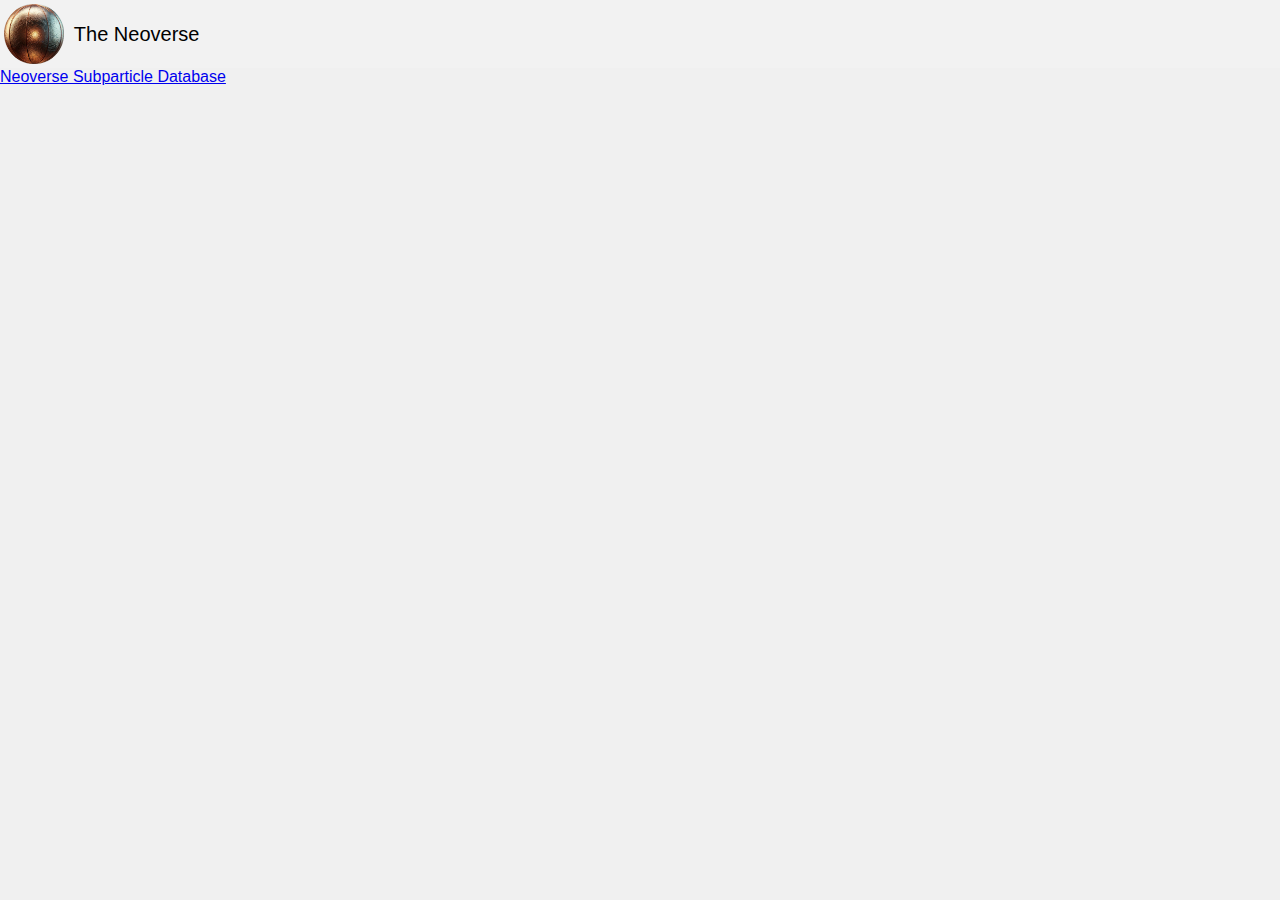
<file: index.html>
<!DOCTYPE html>
<html lang="en">
<head>
    <meta charset="UTF-8">
    <meta name="viewport" content="width=device-width, initial-scale=1.0">
    <title>The Neoverse | Home</title>
    <link rel="stylesheet" href="main.css">
    <link rel="shortcut icon" href="favicon.ico" type="image/x-icon">
</head>
<body>
    <div id="logo-container">
        <a class="logo-link" href="index.html">
            <div class="logo">
                <img class="orb" src="" alt="">
                <p class="logo-text">The Neoverse</p>
            </div>
        </a>
    </div>
    <a href="subparticle_data.html">Neoverse Subparticle Database</a>
    <script src="logo.js"></script>
</body>
</html>
</file>
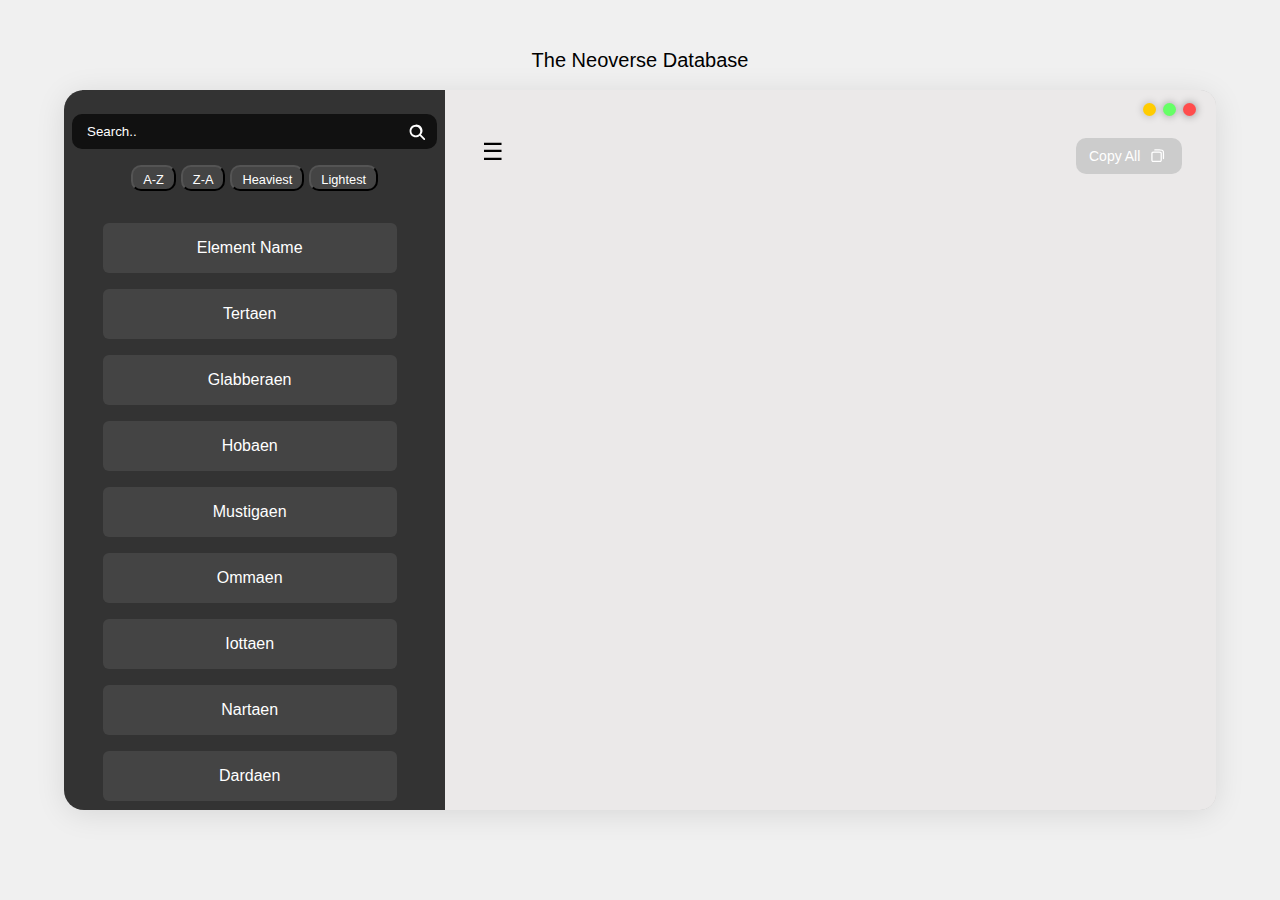
<file: subparticle_data.html>
<!DOCTYPE html>
<html lang="en">
<head>
    <meta charset="UTF-8">
    <meta name="viewport" content="width=device-width, initial-scale=1.0">
    <title>The Neoverse | Particle Information</title>
    <link rel="stylesheet" href="subparticle_data.css">
    <link rel="shortcut icon" href="favicon.ico" type="image/x-icon">
</head>
<body>
    <div id="title-container">
        <div class="title-div">
            <p class="title-text">The Neoverse Database</p>
        </div>
    </div>
    <img class="guide" src="images/neoverse_database/close_app_guide_right.png" alt="arrow and text showing how to close the website, slash app">
    <div class="container">
        <div class="red-dot"></div>
        <div class="yellow-dot"></div>
        <div class="green-dot"></div>
        <div class="scroll-menu" id="scrollMenu">
            <div class="sticky-container">
                <div class="search-container">
                    <input type="text" id="searchInput" class="search-input" placeholder="Search..">
                    <svg class="search-icon" width="24" height="24" viewBox="0 0 24 24" fill="none" xmlns="http://www.w3.org/2000/svg">
                        <path d="M11 4C7.13401 4 4 7.13401 4 11C4 14.866 7.13401 18 11 18C12.6569 18 14.1566 17.3284 15.3033 16.2426L19.7071 20.6464C20.0976 21.037 20.7308 21.037 21.1213 20.6464C21.5118 20.256 21.5118 19.6228 21.1213 19.2323L16.7175 14.8285C17.8033 13.6818 18.475 12.1821 18.475 10.525C18.475 6.65901 15.341 3.525 11.475 3.525C11.316 3.525 11.1582 3.53437 11 3.55303V4ZM6 11C6 8.23858 8.23858 6 11 6C13.7614 6 16 8.23858 16 11C16 13.7614 13.7614 16 11 16C8.23858 16 6 13.7614 6 11Z" fill="#FFF"/>
                    </svg>
                </div>
                <div class="control-buttons">
                    <button id="sortAZButton" class="control-button">A-Z</button>
                    <button id="sortZAButton" class="control-button">Z-A</button>
                    <button id="sortHeavyButton" class="control-button">Heaviest</button>
                    <button id="sortLightButton" class="control-button">Lightest</button>
                </div>
            </div>
            <!-- Menu items will be dynamically added here -->
        </div>
        <div class="particle-info">
            <div class="overlay" id="overlay"></div>
            <h2 id="particleTitle"></h2>
            <div class="fake-table-container" id="fakeTableContainer"></div>
            <div class="table-container hidden" id="tableContainer">
                <table id="infoTable">
                    <thead>
                        <tr>
                            <th id="nameHeader">Particle Name</th>
                            <th id="valueHeader">Value</th>
                        </tr>
                    </thead>
                    <tbody>
                        <!-- Information will be dynamically inserted here -->
                    </tbody>
                </table>
                <div id="sliderContainer" class="hidden">
                    <input type="range" min="0" max="4" value="0" id="valueSlider">
                </div>
            </div>
        </div>        
        <div class="copy-all-container">
            <div class="hamburger-menu" id="hamburgerMenu">
                <span class="hamburger-icon"></span>
                <div class="category-buttons hidden" id="categoryButtons">
                    <button id="sauzeButton" class="category-button" data-category="Sauze (T)">Sauze (T)</button>
                    <button id="gravsButton" class="category-button" data-category="Gravs (A)">Gravs (A)</button>
                    <button id="changeRateButton" class="category-button" data-category="Change Rate">Change Rate</button>
                    <button id="ennumsButton" class="category-button" data-category="Ennums">Ennums</button>
                    <button id="negatronsButton" class="category-button" data-category="Negatrons">Negatrons</button>
                    <button id="positronsButton" class="category-button" data-category="Positrons">Positrons</button>
                    <button id="tempotronsButton" class="category-button" data-category="Tempotrons">Tempotrons</button>
                    <button id="neutronsButton" class="category-button" data-category="Neutrons">Neutrons</button>
                    <button id="statictronsButton" class="category-button" data-category="Statictrons">Statictrons</button>
                    <button id="electronsButton" class="category-button" data-category="Electrons">Electrons</button>
                    <button id="ambientsButton" class="category-button" data-category="Ambients">Ambients</button>
                    <button id="matterTypeButton" class="category-button" data-category="Matter Type">Matter Type</button>
                    <button id="typeMatterTypeButton" class="category-button" data-category="Type of Matter Type">Type of Matter Type</button>
                    <button id="subchargeButton" class="category-button" data-category="Subcharge">Subcharge</button>
                </div>
            </div>
            <button id="copyAllButton" class="copy-all-button disabled">
                Copy All
                <svg class="copy-icon" width="75%" height="75%" viewBox="0 0 24 24" fill="none" xmlns="http://www.w3.org/2000/svg">
                    <path d="M7.5 3H14.6C16.8402 3 17.9603 3 18.816 3.43597C19.5686 3.81947 20.1805 4.43139 20.564 5.18404C21 6.03969 21 7.15979 21 9.4V16.5M6.2 21H14.3C15.4201 21 15.9802 21 16.408 20.782C16.7843 20.5903 17.0903 20.2843 17.282 19.908C17.5 19.4802 17.5 18.9201 17.5 17.8V9.7C17.5 8.57989 17.5 8.01984 17.282 7.59202C17.0903 7.21569 16.7843 6.90973 16.408 6.71799C15.9802 6.5 15.4201 6.5 14.3 6.5H6.2C5.0799 6.5 4.51984 6.5 4.09202 6.71799C3.71569 6.90973 3.40973 7.21569 3.21799 7.59202C3 8.01984 3 8.57989 3 9.7V17.8C3 18.9201 3 19.4802 3.21799 19.908C3.40973 20.2843 3.71569 20.5903 4.09202 20.782C4.51984 21 5.0799 21 6.2 21Z" stroke="currentColor" stroke-width="2" stroke-linecap="round" stroke-linejoin="round"/>
                </svg>
            </button>
        </div>
        <div id="notification" class="notification hidden">
            <span id="notificationText"></span>
        </div>
    </div>
    <script src="script.js"></script>
</body>
</html>
</file>
<file: main.css>
body {
    margin: 0;
    padding: 0;
    font-family: Arial, sans-serif;
    background-color: #f0f0f0;
    height: 100vh;
}

/* Logo CSS */
#logo-container {
background-color: #f2f2f2;
}

.logo-link {
    text-decoration: none; /* Ensures no underline for the link */
}

.logo {
    display: flex;
    align-items: center;
    border-radius: 10px;
    padding: .3vh .3vw; /* Adjusted padding */
    transition: background-color .2s ease-in;
    overflow: visible; /* Allow elements to overflow the container */
}

.logo:hover {
    background-color: #ddd;
    transition: background-color .2s ease-out;
}

.orb {
    width: 60px;
    height: 60px;
    position: relative; /* Make orb position relative for animation */
    transition: transform 1s ease-in-out;
    display: block; /* Ensure the orb is displayed */
    transform: none; /* Reset any transformations applied previously */
}

@keyframes wiggle-loose {
    0% { transform: rotate(0deg) translateY(0); }
    20% { transform: rotate(5deg) translateY(5px); }
    40% { transform: rotate(-5deg) translateY(10px); }
    60% { transform: rotate(5deg) translateY(15px); }
    80% { transform: rotate(-5deg) translateY(20px); }
    100% { transform: rotate(0deg) translateY(25px); }
}

@keyframes bounce {
    0% { transform: translateY(0); }
    20% { transform: translateY(-10px); }
    40% { transform: translateY(0); }
    60% { transform: translateY(-5px); }
    80% { transform: translateY(0); }
    100% { transform: translateY(0); }
}

@keyframes fall {
    0% { transform: translateY(0) rotate(0deg); }
    100% { transform: translateY(100vh) rotate(360deg); }
}

@keyframes grow-back {
    0% { transform: scale(0) rotate(0deg); }
    100% { transform: scale(1) rotate(360deg); }
}

.logo .logo-text {
    font-size: 20px; /* Adjusted font size */
    color: #000;
    margin-left: 10px;
    margin-right: 5px;
    text-decoration: none; /* Ensures no underline for the text */
    transition: margin-left 1s ease-in-out; /* Ensure smooth animation for margin-left */
}
</file>
<file: subparticle_data.css>
/* General styles */
body {
    margin: 0;
    padding: 0;
    font-family: Arial, sans-serif;
    background-color: #f0f0f0;
    display: flex;
    justify-content: center;
    align-items: center;
    height: 100vh;
    overflow: hidden;
}

body, .container, .scroll-menu, .control-buttons, .copy-all-container, .hamburger-menu, .notification {
    user-select: none;
}

.guide {
    position: absolute;
    top: calc(50% - 605px) ;
    left: calc(100% - 342px);
    z-index: 1001;
    max-width: 27vw;
}

/* Page title CSS */
#title-container {
    position: absolute;
    top: 4vh;
}

.title-div {
    display: flex;
    align-items: center;
    border-radius: 10px;
    padding: .3vh .3vw; /* Adjusted padding */
    transition: background-color .2s ease-in;
    overflow: visible; /* Allow elements to overflow the container */
}

.title-div .title-text {
    font-size: 20px; /* Adjusted font size */
    color: #000;
    margin: 10px;
    text-decoration: none; /* Ensures no underline for the text */
    transition: margin-left 1s ease-in-out; /* Ensure smooth animation for margin-left */
}


.particle-info td {
    user-select: text;
}

.container {
    display: flex;
    flex-direction: row;
    width: 90%;
    max-width: 1200px;
    height: 80vh;
    background: #d3d3d3;
    backdrop-filter: blur(10px);
    border-radius: 20px;
    box-shadow: 0 4px 30px rgba(0, 0, 0, 0.1);
    position: relative;
}

.red-dot, .yellow-dot, .green-dot {
    position: absolute;
    top: 13px;
    width: 13px;
    height: 13px;
    border-radius: 50%;
    cursor: pointer;
    transition: transform 0.3s ease;
    z-index: 1000;
    box-shadow: 0 0 9px rgba(0, 0, 0, 0.2);
}

.red-dot {
    right: 20px;
    background-color: #ff4d4d;
    box-shadow: 0 0 9px rgba(0, 0, 0, 0.432);
}

.yellow-dot {
    right: 60px;
    background-color: #ffcc00;
    box-shadow: 0 0 9px rgba(0, 0, 0, 0.24);
}

.green-dot {
    right: 40px;
    background-color: #66ff66;
    box-shadow: 0 0 9px rgba(0, 0, 0, 0.356);
}

.red-dot:hover, .yellow-dot:hover, .green-dot:hover {
    transform: scale(1.2);
}

.scroll-menu {
    flex: 1;
    display: flex;
    flex-direction: column;
    background: #333;
    gap: 1em;
    box-sizing: border-box;
    padding: 2vh;
    border-top-left-radius: 20px;
    border-bottom-left-radius: 20px;
    overflow-y: auto;
    position: relative;
    align-items: center;
    padding-top: 0px;
}

/* Scrollbar styling */
.scroll-menu::-webkit-scrollbar {
    width: 8px; /* Make scrollbar skinny */
}

.scroll-menu::-webkit-scrollbar-track {
    background: #444; /* Track color */
    border-radius: 10px; /* Track border radius */
}

.scroll-menu::-webkit-scrollbar-thumb {
    background-color: #888; /* Thumb color */
    border-radius: 10px; /* Thumb border radius */
    border: 2px solid #444; /* Border to create space around thumb */
}

.sticky-container {
    position: sticky;
    top: 0;
    width: 100%;
    padding-top: 1.5em;
    height: 150px;
    background-color: #333;
    z-index: 10;
    display: flex;
    flex-direction: column;
    gap: 1em;
    align-items: center;
    padding-bottom: 1em;
}

.menu-item {
    color: white;
    background: #444;
    text-align: center;
    border-radius: 6px;
    padding: 9px;
    height: 2em;
    width: 80%;
    line-height: 2em;
    transition: background 0.3s ease, transform 0.3s ease;
    margin-right: 10px;
    display: block;
}

.menu-item:hover {
    background: #555;
    transform: scale(1.02);
    cursor: pointer;
}

.particle-info {
    flex: 2;
    display: flex;
    flex-direction: column;
    justify-content: center;
    align-items: center;
    padding: 40px;
    border: none;
    box-sizing: border-box;
    border-radius: 0 16px 16px 0;
    background-color: #EBE9E9;
    backdrop-filter: blur(20px);
    box-shadow: inset 0 0 10px rgba(0, 0, 0, 0.1);
    overflow: hidden;
    position: relative;
    z-index: 0; /* Ensure it is behind the overlay */
}

.particle-info h2 {
    margin-bottom: 20px;
    font-size: 24px;
    text-align: center;
    z-index: 1;
    margin-top: 60px; /* Ensure the h2 is not obstructed */
}

.table-container {
    width: 100%;
    height: 100%;
    overflow: auto;
    position: relative;
    z-index: 1;
    border-radius: 16px;
    border: none;
    display: flex;
    justify-content: center; /* Center horizontally */
    align-items: center; /* Center vertically */
    flex-direction: column; /* Align table and h2 vertically */
    padding-top: 60px; /* Ensure the table is not obstructed */
}

/* Scrollbar styling for table container */
.table-container::-webkit-scrollbar {
    width: 8px; /* Make scrollbar skinny */
}

.table-container::-webkit-scrollbar-track {
    background: #ddd; /* Track color */
    border-radius: 10px; /* Track border radius */
}

.table-container::-webkit-scrollbar-thumb {
    background-color: #aaa; /* Thumb color */
    border-radius: 10px; /* Thumb border radius */
    border: 2px solid #ddd; /* Border to create space around thumb */
}

.particle-info table {
    width: 100%;
    border-collapse: collapse;
    border-spacing: 0;
    border-radius: 16px;
    overflow: hidden;
}

.particle-info th {
    background-color: #ddd;
    padding: 15px;
    text-align: left;
    transition: background 0.3s ease;
    border-bottom: 1px solid #ddd;
    position: sticky;
    top: 0;
    cursor: default;
}

.particle-info td {
    padding: 15px;
    text-align: left;
    border-bottom: 1px solid #ddd;
    cursor: pointer;
    transition: background 0.3s ease;
}

.particle-info td:hover {
    background: #e0e0e0;
}

.particle-info tr:nth-child(odd) {
    background: #f2f2f2;
    transition: background .1s ease-in;
}

.particle-info tr:nth-child(even) {
    background: #fff;
    transition: background .1s ease-in;
}

.fake-table-container {
    width: 100%;
    height: 100%;
    background: #EBE9E9;
    border-radius: 0 16px 16px 0;
    position: absolute;
    top: 0;
    left: 0;
}

.copy-all-container {
    width: 100%;
    display: flex;
    align-items: center;
    justify-content: space-between;
    margin-bottom: 10px;
    position: absolute;
    top: 10px;
    right: 10px;
}

.category-buttons {
    display: flex;
    gap: 3px;
    flex-wrap: wrap;
    width: 100%; /* Ensure the category buttons span the full width */
    overflow: hidden;
}

.category-button {
    align-items: center;
    color: white;
    background: #444;
    text-align: center;
    border-radius: 6px;
    padding: 4px;
    height: 3em;
    line-height: 1.5em;
    transition: background 0.3s ease, transform 0.3s ease;
    cursor: pointer;
    font-size: 0.7em;
}

.category-button:hover {
    background: #555;
    transform: scale(1.02);
}

/* Copy All Button */
.copy-all-button {
    display: grid;
    position: absolute;
    left: calc(100% - 130px); /* Adjusted left value */
    top: calc(50% + 38px); /* Adjusted top value */
    text-align: center;
    grid-template-columns: 2fr 1fr;
    align-items: center;
    font-size: 14px;
    justify-items: center;
    width: 106px;
    background-color: #ccc; /* Initial disabled color */
    color: white;
    padding: 10px;
    border: none;
    border-radius: 10px;
    cursor: not-allowed; /* Initial disabled cursor */
    transition: background .1s ease-out;
    min-width: 80px;
    max-width: 120px;
}

.copy-all-button.active {
    background-color: #444; /* Active color */
    cursor: pointer; /* Active cursor */
}

.copy-all-button.active:hover {
    background-color: #555; /* Hover color for active state */
    transition: background .1s ease-out;
}

.copy-icon {
    grid-column: 2;
    width: 1.1em;
    height: 1.1em;
}

/* Notification */
.notification {
    position: fixed;
    bottom: 20px;
    left: 53%;
    padding: 10px 20px;
    border-radius: 10px;
    color: white;
    font-size: 16px;
    z-index: 10;
    opacity: 0;
    transition: opacity 0.5s ease;
    width: 25%;
    text-align: center;
}

.notification.success {
    background-color: green;
}

.notification.error {
    background-color: red;
}

.notification.show {
    opacity: 1;
}

.notification.fade-out {
    opacity: 0;
}

/* Animations */
.hidden {
    display: none;
}

.fade-in {
    animation: fadeIn 0.5s ease-out forwards;
}

@keyframes fadeIn {
    from {
        opacity: 0;
        transform: translateY(20px);
    }
    to {
        opacity: 1;
        transform: translateY(0);
    }
}

/* Search Container */
.search-container {
    display: flex;
    align-items: center;
    background-color: #111;
    border-radius: 10px;
    padding: 5px 10px;
    gap: 5px;
    width: 100%;
    justify-content: center;
}

.search-input {
    background: none;
    border: none;
    outline: none;
    color: white;
    width: 100%;
    padding: 5px;
    border-radius: 10px;
}

.search-input::placeholder {
    color: #fff;
}

.search-icon {
    fill: #fff;
    cursor: pointer;
    transition: transform 0.3s ease;
}

.search-icon:hover {
    transform: scale(1.1);
}

/* Control Buttons */
.control-buttons {
    display: flex;
    gap: 5px;
    justify-content: center;
    align-items: center;
    flex-wrap: wrap;
}

.control-button {
    color: white;
    background: #444;
    text-align: center;
    border-radius: 10px;
    height: 2em;
    line-height: 2em;
    transition: background 0.3s ease, transform 0.3s ease;
    cursor: pointer;
    padding: 0 10px;
    font-size: 0.8em;
}

.control-button:hover {
    background: #555;
    transform: scale(1.02);
}

@media (max-width: 768px) {
    .control-buttons {
        flex-direction: column;
        align-items: flex-start;
    }

    .dropdown-content {
        display: flex;
        flex-direction: column;
    }

    .control-button {
        width: 100%;
        text-align: left;
    }

    .copy-all-container {
        flex-direction: column;
        align-items: flex-end;
    }

    .hamburger-menu, .copy-all-button {
        margin-bottom: 10px;
    }
}

/* Category table header cursor pointer effect */
.particle-info thead th {
    cursor: default;
}

/* Hamburger Menu */
.hamburger-menu {
    position: absolute;
    top: calc(50% + 38px); /* Adjusted top value */
    left: calc(35% + 25px); /* Adjusted left value */
    z-index: 1111;
    min-width: 40px;
    max-width: 120px;
    width: 120px;
}

.hamburger-icon {
    font-size: 24px;
    cursor: pointer;
    transition: transform 0.3s ease;
}

.hamburger-icon.open::before {
    content: '\2715'; /* X icon */
    transform: rotate(0deg);
}

.hamburger-icon::before {
    content: '\2630'; /* Hamburger icon */
    transition: transform 0.3s ease;
}

.hamburger-icon.open::after {
    display: none;
}

/* Grid for Category Buttons */
.category-buttons {
    display: flex;
    flex-direction: column;
    justify-content: center;
    flex-wrap: wrap;
    width: 8em;
    gap: 5px;
}

/* Ensure .hidden class is applied for elements to be initially hidden */
.hidden {
    display: none;
}

/* Overlay when hamburger menu is open */
.overlay {
    content: '';
    position: absolute;
    top: 0;
    left: 0;
    width: 100%;
    height: 100%;
    background-color: #EBE9E9; /* Match the background color */
    z-index: 2; /* Ensure it is in front of everything within particle-info */
    display: none; /* Hide it by default */
}

.overlay.visible {
    display: block;
}
</file>
